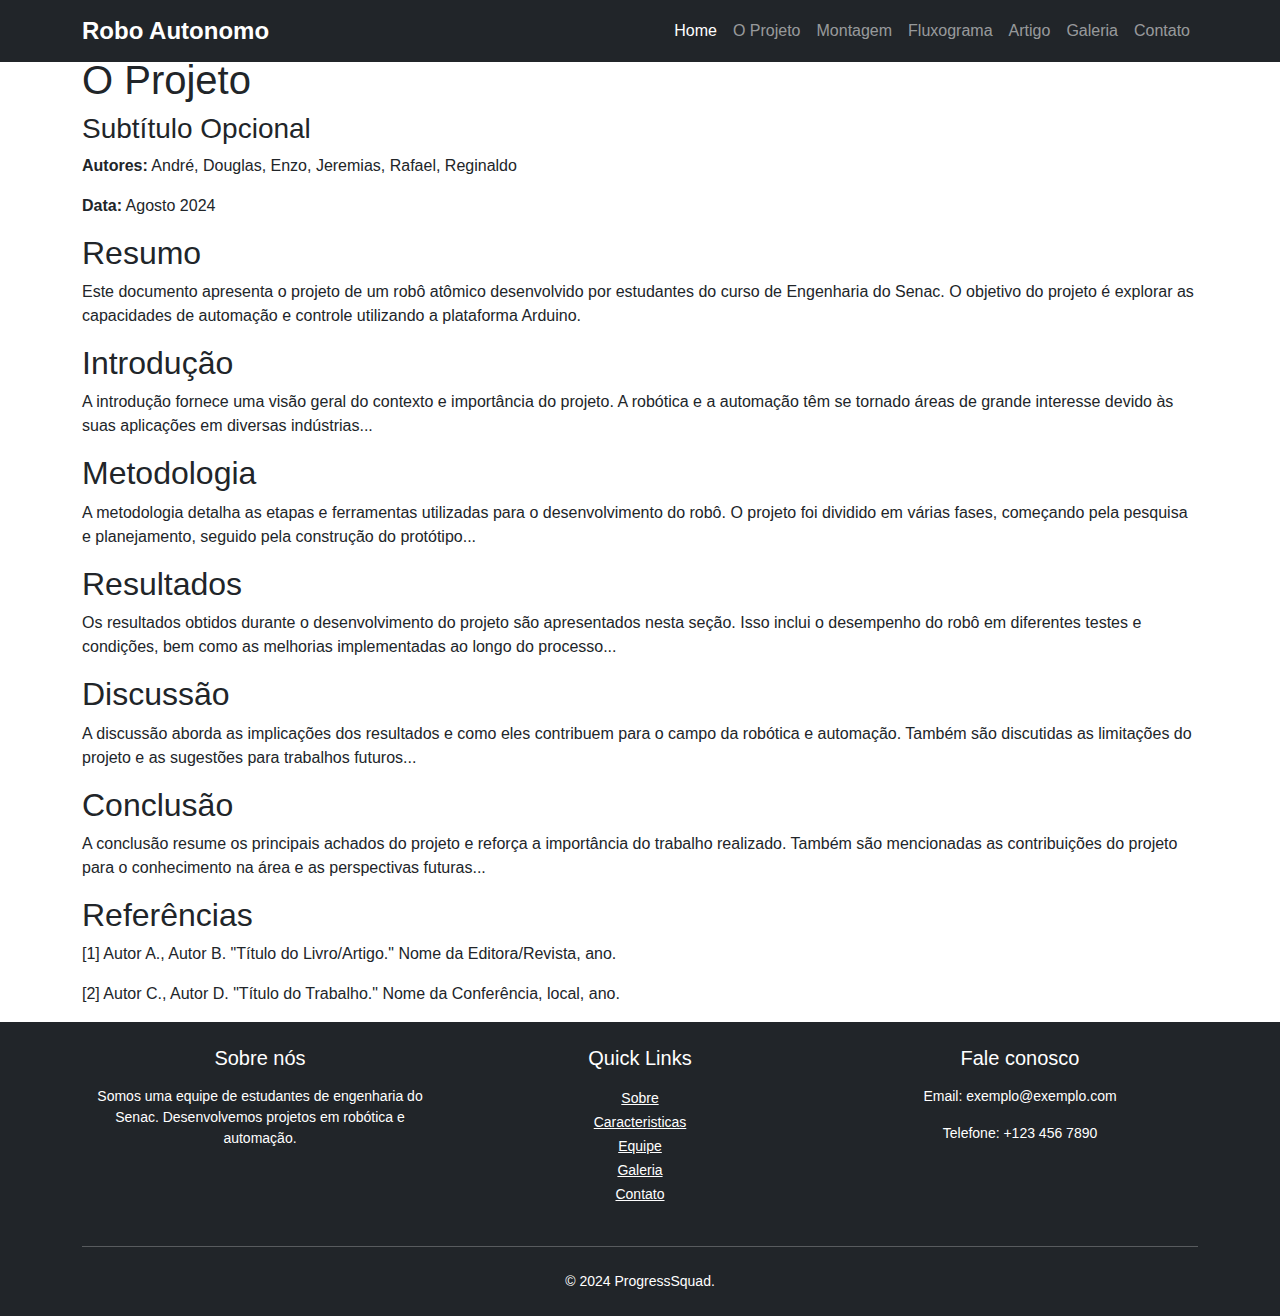
<file: o-projeto.html>
<!DOCTYPE html>
<html lang="en">

<head>
    <meta charset="UTF-8">
    <meta name="viewport" content="width=device-width, initial-scale=1.0">
    <title>Projeto Robo Autonomo</title>
    <link href="https://cdn.jsdelivr.net/npm/bootstrap@5.3.0/dist/css/bootstrap.min.css" rel="stylesheet">
    <link rel="stylesheet" href="https://cdn.jsdelivr.net/npm/swiper@11/swiper-bundle.min.css"/>
    <link rel="stylesheet" href="./css/styles.css">
</head>

<body>

<!-- Navbar -->
<nav class="navbar navbar-expand-lg navbar-dark bg-dark fixed-top">
    <div class="container">
        <a class="navbar-brand" href="#">Robo Autonomo</a>
        <button class="navbar-toggler" type="button" data-bs-toggle="collapse" data-bs-target="#navbarNav" aria-controls="navbarNav" aria-expanded="false" aria-label="Toggle navigation">
            <span class="navbar-toggler-icon"></span>
        </button>
        <div class="collapse navbar-collapse" id="navbarNav">
            <ul class="navbar-nav ms-auto">
                <li class="nav-item">
                    <a class="nav-link active" aria-current="page" href="index.html">Home</a>
                </li>
                <li class="nav-item">
                    <a class="nav-link" href="">O Projeto</a>
                </li>
                <li class="nav-item">
                    <a class="nav-link" href="">Montagem</a>
                </li>
                <li class="nav-item">
                    <a class="nav-link" href="">Fluxograma</a>
                </li>
                <li class="nav-item">
                    <a class="nav-link" href="">Artigo</a>
                </li>
                <li class="nav-item">
                    <a class="nav-link" href="#gallery">Galeria</a>
                </li>
                <li class="nav-item">
                    <a class="nav-link" href="#contact">Contato</a>
                </li>
            </ul>
        </div>
    </div>
</nav>

<div class="container">

    <!-- Title -->
    <div class="paper-title">
        <h1>O Projeto</h1>
        <h3>Subtítulo Opcional</h3>
        <p><strong>Autores:</strong> André, Douglas, Enzo, Jeremias, Rafael, Reginaldo</p>
        <p><strong>Data:</strong> Agosto 2024</p>
    </div>

    <!-- Abstract -->
    <div class="paper-section" id="abstract">
        <h2>Resumo</h2>
        <p>Este documento apresenta o projeto de um robô atômico desenvolvido por estudantes do curso de Engenharia do Senac. O objetivo do projeto é explorar as capacidades de automação e controle utilizando a plataforma Arduino.</p>
    </div>

    <!-- Introduction -->
    <div class="paper-section" id="introduction">
        <h2>Introdução</h2>
        <p>A introdução fornece uma visão geral do contexto e importância do projeto. A robótica e a automação têm se tornado áreas de grande interesse devido às suas aplicações em diversas indústrias...</p>
    </div>

    <!-- Methodology -->
    <div class="paper-section" id="methodology">
        <h2>Metodologia</h2>
        <p>A metodologia detalha as etapas e ferramentas utilizadas para o desenvolvimento do robô. O projeto foi dividido em várias fases, começando pela pesquisa e planejamento, seguido pela construção do protótipo...</p>
    </div>

    <!-- Results -->
    <div class="paper-section" id="results">
        <h2>Resultados</h2>
        <p>Os resultados obtidos durante o desenvolvimento do projeto são apresentados nesta seção. Isso inclui o desempenho do robô em diferentes testes e condições, bem como as melhorias implementadas ao longo do processo...</p>
    </div>

    <!-- Discussion -->
    <div class="paper-section" id="discussion">
        <h2>Discussão</h2>
        <p>A discussão aborda as implicações dos resultados e como eles contribuem para o campo da robótica e automação. Também são discutidas as limitações do projeto e as sugestões para trabalhos futuros...</p>
    </div>

    <!-- Conclusion -->
    <div class="paper-section" id="conclusion">
        <h2>Conclusão</h2>
        <p>A conclusão resume os principais achados do projeto e reforça a importância do trabalho realizado. Também são mencionadas as contribuições do projeto para o conhecimento na área e as perspectivas futuras...</p>
    </div>

    <!-- References -->
    <div class="paper-section references" id="references">
        <h2>Referências</h2>
        <p>[1] Autor A., Autor B. "Título do Livro/Artigo." Nome da Editora/Revista, ano.</p>
        <p>[2] Autor C., Autor D. "Título do Trabalho." Nome da Conferência, local, ano.</p>
    </div>

</div>
<!-- Footer -->
<footer class="footer bg-dark text-white py-4">
    <div class="container text-center">
        <div class="row">
            <div class="col-md-4">
                <h5>Sobre nós</h5>
                <p>Somos uma equipe de estudantes de engenharia do Senac. Desenvolvemos projetos em robótica e automação.</p>
            </div>
            <div class="col-md-4">
                <h5>Quick Links</h5>
                <ul class="list-unstyled">
                    <li><a href="#about" class="text-white">Sobre</a></li>
                    <li><a href="#features" class="text-white">Caracteristicas</a></li>
                    <li><a href="#team" class="text-white">Equipe</a></li>
                    <li><a href="#gallery" class="text-white">Galeria</a></li>
                    <li><a href="#contact" class="text-white">Contato</a></li>
                </ul>
            </div>
            <div class="col-md-4">
                <h5>Fale conosco</h5>
                <p>Email: exemplo@exemplo.com</p>
                <p>Telefone: +123 456 7890</p>
                <div class="social-links">
                    <a href="#" class="text-white me-2"><i class="bi bi-facebook"></i></a>
                    <a href="#" class="text-white me-2"><i class="bi bi-twitter"></i></a>
                    <a href="#" class="text-white"><i class="bi bi-linkedin"></i></a>
                </div>
            </div>
        </div>
        <hr class="my-4">
        <p class="mb-0">© 2024 ProgressSquad.</p>
    </div>
</footer>

<!-- Bootstrap JS -->
<script src="https://cdn.jsdelivr.net/npm/bootstrap@5.3.0/dist/js/bootstrap.bundle.min.js"></script>
</body>

</html>
</file>
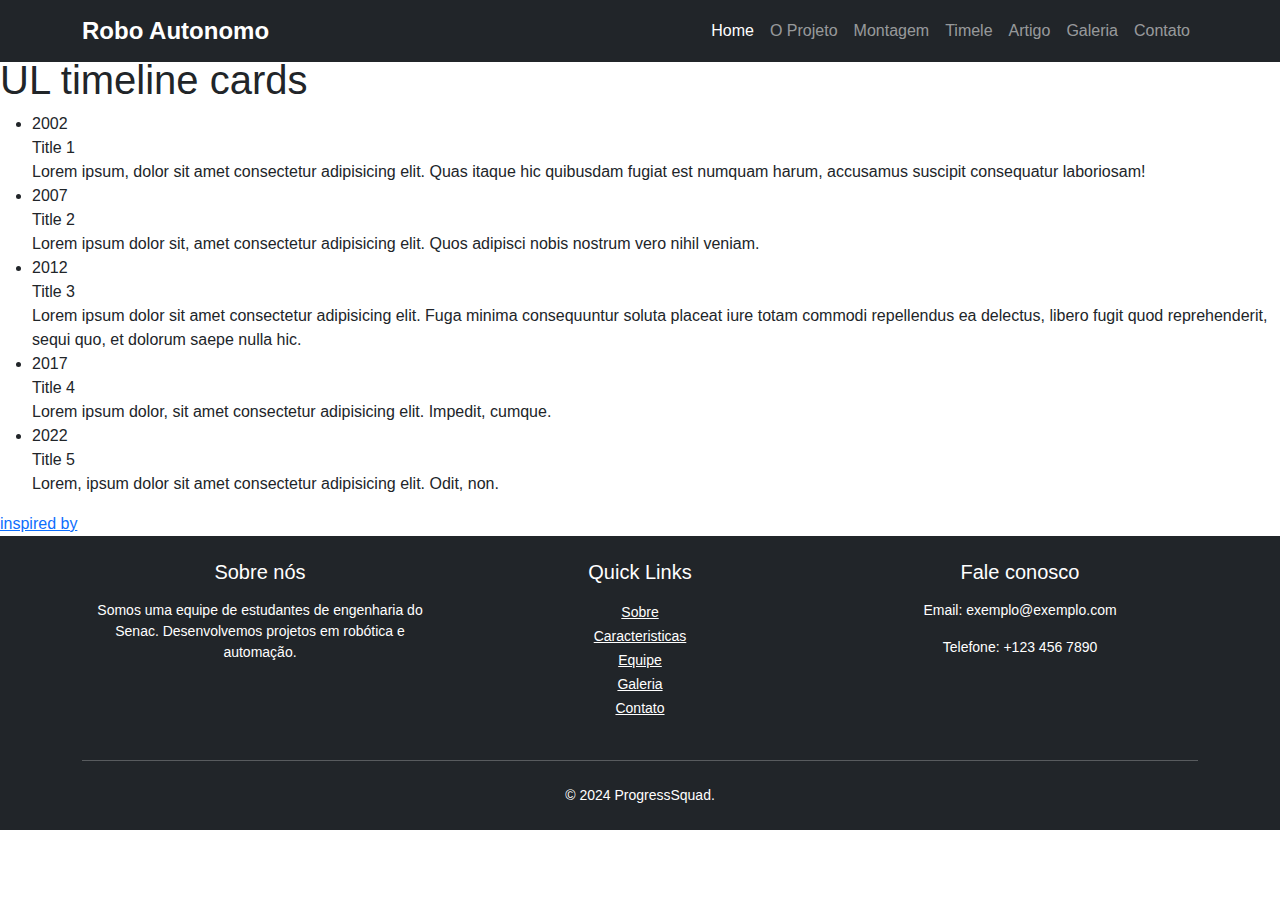
<file: timeline.html>
<!DOCTYPE html>
<html lang="en">

<head>
  <meta charset="UTF-8">
  <meta name="viewport" content="width=device-width, initial-scale=1.0">
  <title>Projeto Robo Autonomo</title>
  <link href="https://cdn.jsdelivr.net/npm/bootstrap@5.3.0/dist/css/bootstrap.min.css" rel="stylesheet">
  <link rel="stylesheet" href="https://cdn.jsdelivr.net/npm/swiper@11/swiper-bundle.min.css"/>
  <link rel="stylesheet" href="css/styles.css">
</head>

<body>

<!-- Navbar -->
<nav class="navbar navbar-expand-lg navbar-dark bg-dark fixed-top">
  <div class="container">
    <a class="navbar-brand" href="#">Robo Autonomo</a>
    <button class="navbar-toggler" type="button" data-bs-toggle="collapse" data-bs-target="#navbarNav" aria-controls="navbarNav" aria-expanded="false" aria-label="Toggle navigation">
      <span class="navbar-toggler-icon"></span>
    </button>
    <div class="collapse navbar-collapse" id="navbarNav">
      <ul class="navbar-nav ms-auto">
        <li class="nav-item">
          <a class="nav-link active" aria-current="page" href="#">Home</a>
        </li>
        <li class="nav-item">
          <a class="nav-link" href="o-projeto.html">O Projeto</a>
        </li>
        <li class="nav-item">
          <a class="nav-link" href="">Montagem</a>
        </li>
        <li class="nav-item">
          <a class="nav-link" href="">Timele</a>
        </li>
        <li class="nav-item">
          <a class="nav-link" href="">Artigo</a>
        </li>
        <li class="nav-item">
          <a class="nav-link" href="#gallery">Galeria</a>
        </li>
        <li class="nav-item">
          <a class="nav-link" href="#contact">Contato</a>
        </li>
      </ul>
    </div>
  </div>
</nav>

<section class="timeline">
    <h1>UL timeline cards</h1>
<ul>
    <li style="--accent-color:#212529">
        <div class="date">2002</div>
        <div class="title">Title 1</div>
        <div class="descr">Lorem ipsum, dolor sit amet consectetur adipisicing elit. Quas itaque hic quibusdam fugiat est numquam harum, accusamus suscipit consequatur laboriosam!</div>
    </li>
    <li style="--accent-color:#212529">
        <div class="date">2007</div>
        <div class="title">Title 2</div>
        <div class="descr">Lorem ipsum dolor sit, amet consectetur adipisicing elit. Quos adipisci nobis nostrum vero nihil veniam.</div>
    </li>
    <li style="--accent-color:#212529">
        <div class="date">2012</div>
        <div class="title">Title 3</div>
        <div class="descr">Lorem ipsum dolor sit amet consectetur adipisicing elit. Fuga minima consequuntur soluta placeat iure totam commodi repellendus ea delectus, libero fugit quod reprehenderit, sequi quo, et dolorum saepe nulla hic.</div>
    </li>
    <li style="--accent-color:#212529">
        <div class="date">2017</div>
        <div class="title">Title 4</div>
        <div class="descr">Lorem ipsum dolor, sit amet consectetur adipisicing elit. Impedit, cumque.</div>
    </li>
    <li style="--accent-color:#212529">
        <div class="date">2022</div>
        <div class="title">Title 5</div>
        <div class="descr">Lorem, ipsum dolor sit amet consectetur adipisicing elit. Odit, non.</div>
    </li>
</ul>
<div class="credits"><a target="_blank" href="https://www.freepik.com/free-vector/infographic-template-with-yearly-info_1252895.htm">inspired by</a></div>
</section>


<!-- Footer -->
<footer class="footer bg-dark text-white py-4">
  <div class="container text-center">
    <div class="row">
      <div class="col-md-4">
        <h5>Sobre nós</h5>
        <p>Somos uma equipe de estudantes de engenharia do Senac. Desenvolvemos projetos em robótica e automação.</p>
      </div>
      <div class="col-md-4">
        <h5>Quick Links</h5>
        <ul class="list-unstyled">
          <li><a href="#about" class="text-white">Sobre</a></li>
          <li><a href="#features" class="text-white">Caracteristicas</a></li>
          <li><a href="#team" class="text-white">Equipe</a></li>
          <li><a href="#gallery" class="text-white">Galeria</a></li>
          <li><a href="#contact" class="text-white">Contato</a></li>
        </ul>
      </div>
      <div class="col-md-4">
        <h5>Fale conosco</h5>
        <p>Email: exemplo@exemplo.com</p>
        <p>Telefone: +123 456 7890</p>
        <div class="social-links">
          <a href="#" class="text-white me-2"><i class="bi bi-facebook"></i></a>
          <a href="#" class="text-white me-2"><i class="bi bi-twitter"></i></a>
          <a href="#" class="text-white"><i class="bi bi-linkedin"></i></a>
        </div>
      </div>
    </div>
    <hr class="my-4">
    <p class="mb-0">© 2024 ProgressSquad.</p>
  </div>
</footer>

<!-- Bootstrap JS -->
<!-- Bootstrap JS and Swiper JS -->
<script src="https://cdn.jsdelivr.net/npm/bootstrap@5.3.0/dist/js/bootstrap.bundle.min.js"></script>
<script src="https://cdn.jsdelivr.net/npm/swiper@11/swiper-bundle.min.js"></script>
<script>
  var swiper = new Swiper(".mySwiper", {
    slidesPerView: 1,
    spaceBetween: 30,
    loop: true,
    effect: "slide",
    centeredSlides: true,
    autoplay: {
      delay: 2500,
      disableOnInteraction: false,
    },
    // pagination: {
    //   el: ".swiper-pagination",
    //   clickable: true,
    // },
    navigation: {
      nextEl: ".swiper-button-next",
      prevEl: ".swiper-button-prev",
    },
    breakpoints: {
      640: {
        slidesPerView: 1.4,
        spaceBetween: 20,
      },
      768: {
        slidesPerView: 2.4,
        spaceBetween: 40,
      },
      1024: {
        slidesPerView: 4,
        spaceBetween: 50,
      },
    },
  });
</script>
</body>

</html>
</file>
<file: css/styles.css>
/* General Styles */
body {
    font-family: Arial, sans-serif;
    padding-top: 56px; /* Adjust for fixed navbar */
    margin: 0;
}

/* Navbar */
.navbar {
    width: 100%;
    max-width: 100%;
    box-sizing: border-box;
}

.navbar-brand {
    font-weight: bold;
    font-size: 1.5rem;
}

/* Hero Section */
.hero-section {
    background: url('https://andre-macedo.github.io/projeto-robo-autonomo/public/img/arduino-robot-car-front.jpg') no-repeat center center/cover;
    height: 100vh;
    color: white;
}

.hero-section h1 {
    font-size: 2.5rem;
    font-weight: bold;
}

.hero-section p {
    font-size: 1.125rem;
}

.btn-lg {
    padding: 0.75rem 1.5rem;
    font-size: 1.125rem;
}

/* Project Summary Section */
#about {
    background-color: #f8f9fa;
}

#about h2 {
    font-size: 2.5rem;
    font-weight: bold;
}

#about p {
    font-size: 1.125rem;
    max-width: 600px;
    margin: 0 auto;
}

/* Features Section */
.features-section .feature-box {
    background-color: white;
    border-radius: 10px;
    box-shadow: 0 0 10px rgba(0, 0, 0, 0.1);
    transition: transform 0.3s ease;
}

.features-section .feature-box:hover {
    transform: translateY(-10px);
}

.features-section h4 {
    font-size: 1.5rem;
    margin-top: 1rem;
}

.features-section p {
    font-size: 1rem;
}

.features-section img {
    max-width: 60px;
}

/* Team Section */
.team-section {
    background-color: #f8f9fa;
    padding: 3rem 0;
}

.team-section h2 {
    font-size: 2.5rem;
    font-weight: bold;
    margin-bottom: 2rem;
}

.team-member {
    background-color: #ffffff;
    border-radius: 10px;
    box-shadow: 0 0 20px rgba(0, 0, 0, 0.1);
    transition: transform 0.3s ease, box-shadow 0.3s ease;
}

.team-member:hover {
    transform: translateY(-10px);
    box-shadow: 0 0 25px rgba(0, 0, 0, 0.2);
}

.team-member img {
    max-width: 200px;
    box-shadow: 0 0 15px rgba(0, 0, 0, 0.2);
}

.team-member h4 {
    font-size: 1.5rem;
    margin-top: 1rem;
}

.team-member p {
    font-size: 1rem;
    color: #6c757d;
}

/* Swiper Container */
.mySwiper {
    width: 100%;
    position: relative;
    overflow: hidden;
    padding: 2rem 0;
}

/* Gradient Effect */
.swiper-slide {
    transition: opacity 0.5s ease;
}

.swiper-slide-active {
    opacity: 1;
}

.swiper-slide-prev, .swiper-slide-next {
    opacity: 0.5;
    filter: grayscale(50%);
}

.swiper-slide-prev, .swiper-slide-next, .swiper-slide:not(.swiper-slide-active) {
    opacity: 0.3;
    filter: grayscale(80%);
}

/* Navigation Buttons */
.swiper-button-next, .swiper-button-prev {
    color: #343a40;
    font-size: 1.5rem;
    transition: color 0.3s ease;
}

.swiper-button-next:hover, .swiper-button-prev:hover {
    color: #007bff;
}

/* Video Teaser Section */
.video-teaser-section {
    background-color: #f7f9fc;
}

.video-teaser-section h2 {
    color: #333;
    font-weight: 700;
    margin-bottom: 20px;
}

.embed-responsive-item {
    width: 100%;
    height: 100%;
    min-height: 450px;
}

/* Gallery Section */
.gallery-section {
    background-color: #ffffff;
    padding-top: 50px;
    padding-bottom: 50px;
}

.gallery-section h2 {
    color: #333;
    font-weight: 700;
    margin-bottom: 40px;
}

.gallery-section .row {
    display: flex;
    justify-content: center;
}

.gallery-section .col-md-4 {
    padding: 15px;
}

.gallery-section img {
    width: 100%;
    height: auto;
    border-radius: 10px;
    box-shadow: 0 4px 10px rgba(0, 0, 0, 0.1);
    transition: transform 0.3s ease, box-shadow 0.3s ease;
}

.gallery-section img:hover {
    transform: scale(1.05);
    box-shadow: 0 8px 20px rgba(0, 0, 0, 0.15);
}

/* Footer Styles */
.footer {
    background-color: #343a40;
    color: #ffffff;
}

.footer h5 {
    font-size: 1.25rem;
    margin-bottom: 1rem;
}

.footer p, .footer a {
    color: #ffffff;
    font-size: 0.875rem;
}

.footer .social-links a {
    font-size: 1.25rem;
    margin-right: 0.5rem;
}

.footer a:hover {
    text-decoration: underline;
    color: #adb5bd;
}

/* About Section */
#about {
    background-color: #f8f9fa;
    padding: 3rem 0;
}

/* Features Section */
#features {
    background: linear-gradient(135deg, #e9ecef, #f1f3f5);
    padding: 3rem 0;
}

/* Team Section */
#team {
    background-color: #ffffff;
    padding: 3rem 0;
}

/* Gallery Section */
#gallery {
    background: linear-gradient(135deg, #dee2e6, #ced4da);
    padding: 3rem 0;
}

/* Contact Section */
#contact {
    background-color: #f8f9fa;
    padding: 3rem 0;
}

/* Footer */
.footer {
    background-color: #343a40;
    color: #ffffff;
    padding: 2rem 0;
}

/* Responsive Adjustments */
@media (max-width: 768px) {
    .hero-section h1 {
        font-size: 2rem;
    }

    .hero-section p {
        font-size: 1rem;
    }

    .features-section h4 {
        font-size: 1.25rem;
    }

    .features-section p {
        font-size: 0.875rem;
    }

    .features-section img {
        max-width: 50px;
    }
}
</file>
